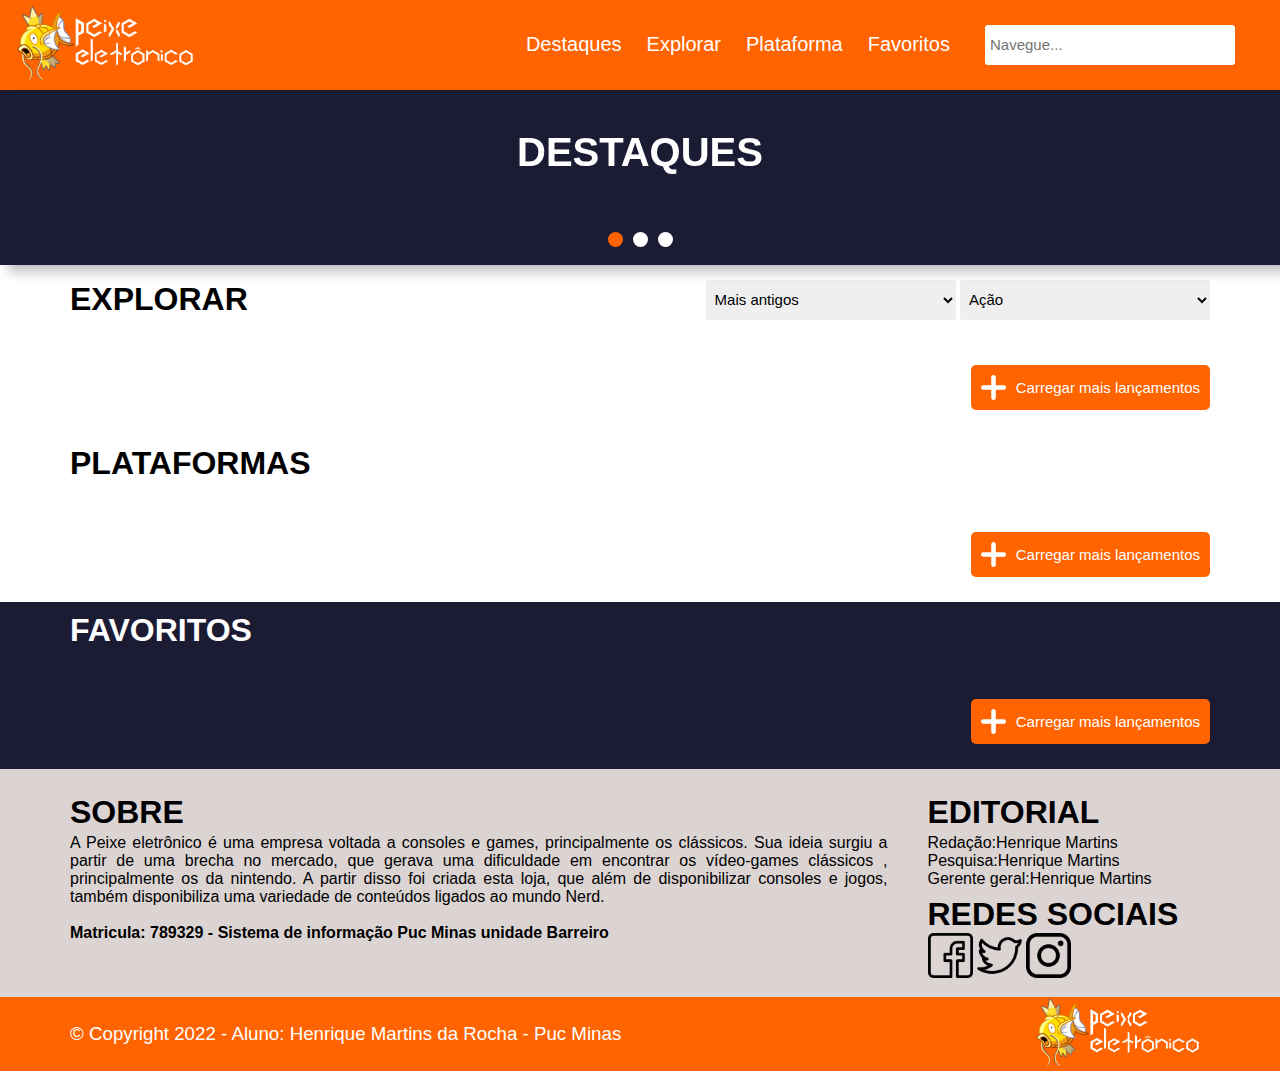
<file: index.html>
<!DOCTYPE html>
<html lang="en">

<head>
    <meta charset="UTF-8">
    <meta http-equiv="X-UA-Compatible" content="IE=edge">
    <meta name="viewport" content="width=device-width, initial-scale=1.0">
    <link rel="stylesheet" href="style.css">
    <script src="index.js"></script>
    <script src="buscar.js"></script>
    <title>Peixe elétrico</title>
</head>

<body onload="CarregarAPI()">
    <header class="header">
        <div class="cabecalho">
            <a href="#"><img src="image/Logo.png" alt="Logomarca"></a>

            <nav class="nav">
                <ul class="menu">
                    <li><a href="#destaques">Destaques</a></li>
                    <li><a href="#trailers">Explorar</a></li>
                    <li><a href="#plataforma">Plataforma</a></li>
                    <li><a href="#publisher">Favoritos</a></li>
                </ul>
                <form action="" method="get">
                    <input autocomplete="off" onclick="ExibirLista()" oninput="Enviarresp()" type="search" list="jogospossiveis" placeholder="Navegue..." id="buscar">
                    <datalist id="jogospossiveis">
                    </datalist>
                    <input type="submit" hidden />
                </form>
            </nav>

        </div>
    </header>

    <section class="section1">
        <div>
            <h1 id="destaques" ">DESTAQUES</h1>
            <ul class="carousel" id="carousel">

            </ul>
            <div class="destaque_navballs">
                <a href="#D1">
                    <div class="destaque_ball destaque_ball1" id="Db1" onclick="navballs1()"></div>
                </a>
                <a href="#D2">
                    <div class="destaque_ball" id="Db2" onclick="navballs2()"></div>
                </a>
                <a href="#D3">
                    <div class="destaque_ball" id="Db3" onclick="navballs3()"></div>
                </a>

            </div>
        </div>
    </section>
    <section class="section2">
        <div class="container_lancamento">
            <div class="jogos-menu">
                <h1 id="trailers">EXPLORAR</h1>
                <div>
                    <select name="Ordenar">
                        <option value="valor1" selected>Mais antigos</option>
                        <option value="valor2">Mais novos</option>
                        <option value="valor3">A a Z</option>
                    </select>

                    <select name="Genero">
                        <option value="valor1" selected> Ação</option>
                        <option value="valor2">Terror</option>
                        <option value="valor3">Arcade</option>
                    </select>
                </div>
            </div>
            <div class="grid_lancamento" id="grid_exp">
            </div>
            <div class="flexbutton">
                <button class="button">
                    <img src="image/mais.png" alt="mais">
                    <p>Carregar mais lançamentos</p>
                </button>
            </div>

        </div>
    </section>
    <section class="section3">
        <div class="container_plataforma">
            <h1 id="titulo">PLATAFORMAS</h1>
            <div class="grid_plataforma" id="plataforma">
            </div>
            <div class="flexbutton">
                <button class="button">
                    <img src="image/mais.png" alt="mais">
                    <p>Carregar mais lançamentos</p>
                </button>
            </div>
        </div>
    </section>
    <section class="section4">
        <div class="container_plataforma" id="publisher">
            <h1 id="titulo">FAVORITOS</h1>
            <div class="grid_plataforma" id="grid_plataforma">

            </div>
            <div class="flexbutton">
                <button class="button">
                    <img src="image/mais.png" alt="mais">
                    <p>Carregar mais lançamentos</p>
                </button>
            </div>
        </div>
    </section>

    <section class="section5">
        <div class="container_sobre">
            <div class="all-pre-footer">
                <div class="sobre">
                    <h1>SOBRE</h1>
                    <p>A Peixe eletrônico é uma empresa voltada a consoles e games, principalmente os clássicos. Sua
                        ideia surgiu a partir de uma brecha no mercado, que gerava uma dificuldade em encontrar os
                        vídeo-games clássicos
                        , principalmente os da nintendo. A partir disso foi criada esta loja, que além de
                        disponibilizar
                        consoles e jogos, também disponibiliza uma variedade de conteúdos ligados ao mundo Nerd.
                        <br><br>
                        <b> Matricula: 789329 - Sistema de informação Puc Minas unidade Barreiro </b>          
                        
                    </p>

                </div>
                <div class="right-group">
                    <div>
                        <div class="editorial">
                            <h1>EDITORIAL</h1>
                            <ul>
                                <li>Redação:Henrique Martins</li>
                                <li>Pesquisa:Henrique Martins</li>
                                <li>Gerente geral:Henrique Martins</li>
                            </ul>

                        </div>
                        <div class="redes">
                            <h1>REDES SOCIAIS</h1>
                            <img src="image/facebook.png" alt="facebook">
                            <img src="image/twitter.png" alt="Twitter">
                            <img src="image/instagram.png" alt="Instagram">
                        </div>
                    </div>
                </div>
            </div>
        </div>
    </section>






    <footer class="footer">
        <div class="copyright">
            <h3>© Copyright 2022 - Aluno: Henrique Martins da Rocha - Puc Minas</h3>

        </div>
        <div class="flogo">
            <img src="image/Logo.png" alt="Logomarca">

        </div>


    </footer>

</body>

</html>
</file>
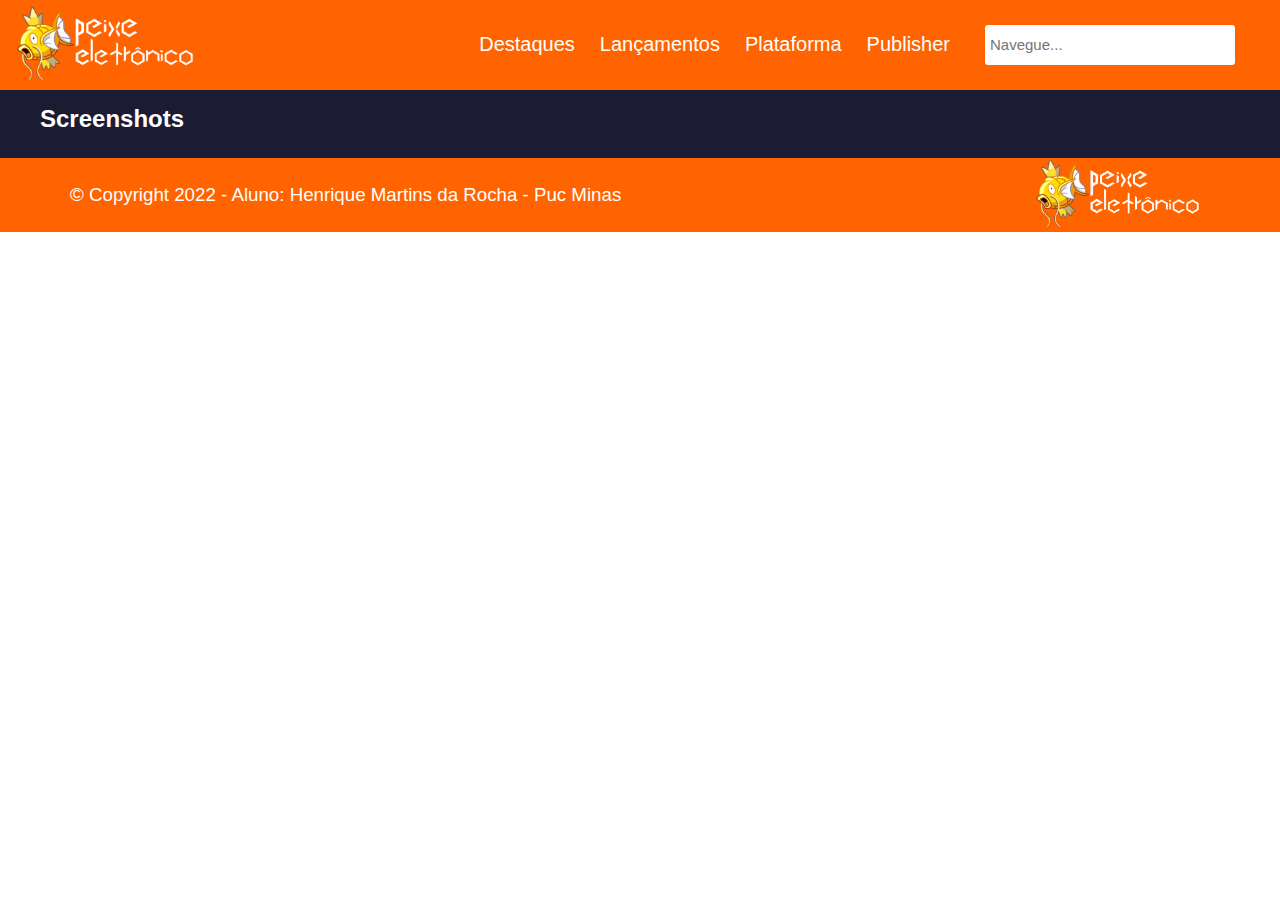
<file: detalhes.html>
<!DOCTYPE html>
<html lang="en">

<head>
    <meta charset="UTF-8">
    <meta http-equiv="X-UA-Compatible" content="IE=edge">
    <meta name="viewport" content="width=device-width, initial-scale=1.0">
    <title>Document</title>
    <link rel="stylesheet" href="style.css">
    <script src="index.js"></script>
    <script src="buscar.js"></script>
</head>

<body onload="ExibirJogo_detalhes(window.location.search)">
    <header class="header">
        <div class="cabecalho">
            <a href="index.html"><img src="image/Logo.png" alt="Logomarca"></a>

            <nav class="nav">
                <ul class="menu">
                    <li><a href="index.html#destaques">Destaques</a></li>
                    <li><a href="index.html#trailers">Lançamentos</a></li>
                    <li><a href="index.html#plataforma">Plataforma</a></li>
                    <li><a href="index.html#publisher">Publisher</a></li>
                </ul>
                <form action="" method="get">
                    <input autocomplete="off" onclick="ExibirLista()" oninput="Enviarresp()" type="search" list="jogospossiveis" placeholder="Navegue..." id="buscar">
                    <datalist id="jogospossiveis">
                    </datalist>
                    <input type="submit" hidden />
                </form>
            </nav>

        </div>
    </header>
    <section class="sec_detalhes1" id="sec_detalhes1">
       
    </section>
    <section class="sec_detalhes2">
        <div class="detalhes_container">
            <h2>Screenshots</h2>
            <div class="grid_images_detalhes" id="grid_images_detalhes">
            </div>
        </div>
    </section>


    <footer class="footer">
        <div class="copyright">
            <h3>© Copyright 2022 - Aluno: Henrique Martins da Rocha - Puc Minas</h3>

        </div>
        <div class="flogo">
            <img src="image/Logo.png" alt="Logomarca">

        </div>


    </footer>

</body>

</html>
</file>
<file: style.css>
* {
    border: 0px;
    padding: 0px;
    margin: 0px;
    box-sizing: border-box;
    font-family: Verdana, Geneva, Tahoma, sans-serif;

}

body {
    overflow-x: hidden;

}


.header {
    padding: 5px;
    background-color: #ff6400;
    height: auto;
}

.cabecalho {
    width: 100vw;
    display: flex;
    align-items: center;
    justify-content: space-between;
}

.cabecalho img {
    width: 200px;
}

.nav {
    display: flex;
    justify-content: space-between;
    align-items: center;

}

.menu {
    display: flex;

    flex-wrap: wrap;
    justify-content: space-around;
    align-items: center;
    list-style: none;
}

.menu li {
    margin-left: 25px;
    align-items: center;
}


.menu a {
    text-decoration: none;
    color: #FFFFFF;
    font-size: 20px;
}

#buscar {
    margin-right: 50px;
    margin-left: 35px;
    float: right;
    width: 250px;
    height: 40px;
    border-radius: 3px;
    padding: 5px;
    font-size: 15px;
}

.section1 {
    background-color: #1c1b34;
    color: #FFFFFF;
    filter: drop-shadow(8px 7px 6px rgba(0, 0, 0, 0.247));
}

#destaques {
    text-align: center;
    padding-top: 40px;
    padding-bottom: 0px;
    font-size: 40px;
}

.carousel {
    display: flex;
    overflow-x: hidden;
    scroll-snap-type: x mandatory;
    scroll-behavior: smooth;
    scroll-margin: 0px;
    padding-bottom: 20px;
    padding-top: 20px;
}


.carousel_videotexto {
    display: flex;
    align-items: center;
    width: fit-content;
    flex-shrink: 0;
    scroll-snap-align: start;
}

.carousel_conteudo {
    padding-left: 5px;
    align-items: flex-start;
}

.carousel_video {
    display: flex;
    float: left;
    width: 45vw;
    height: 60vh;
    margin: 20px;
    border-color: #ff6400;
    border-style: solid;
    border-width: 3px;
    border-radius: 5px;

}

.carousel_video iframe {
    width: 100%;
    height: 100%;

}

.texto-destaque {
    padding: 20px;

}

.texto-destaque h1 {
    font-size: 25px;
    margin-bottom: 10px;
}

.texto-destaque p {
    font-size: 20px;
    text-align: justify;
    margin-bottom: 6px;
}


.destaque_navballs {

    display: flex;
    align-items: center;
    justify-content: center;
    height: 50px;
}

.destaque_navballs a {
    border-radius: 100%;
}

.destaque_ball {
    background-color: #ffffff;
    width: 15px;
    height: 15px;
    border-radius: 50%;
    margin: 0px 5px;
}

.destaque_ball1 {
    background-color: #ff6400;
}

.destaque_ball:active {
    background-color: #ff6400;
}

.destaque_ball:visited {
    background-color: #ff6400;
}

.container_lancamento {
    margin: 0 auto;
    padding: 0px 70px;
    max-width: 1320px;
}

.jogos-menu {
    margin-top: 15px;
    margin-bottom: 20px;
    display: flex;
    justify-content: space-between;
    align-items: center;
    flex-wrap: wrap;
}

.jogos-menu select {

    margin-right: 0px;
    margin-left: 0px;
    width: 250px;
    height: 40px;
    border-radius: 3px;
    padding: 5px;
    font-size: 15px;

}

.grid_lancamento {
    display: grid;
    grid-template-columns: 1fr 1fr 1fr 1fr;
    gap: 35px;
}

.grid_lancamento iframe {
    width: 100%;
}
.grid_lancamento img{
    width: 100%;
    height: 20vh;
}

.grid_lancamento h1 {
    margin-bottom: 7px;
}

.grid_lancamento a {
    text-decoration: none;
    color: black;
}

.flexbutton {
    display: flex;
    justify-content: end;
}

.button {
    display: flex;
    border-radius: 5px;
    color: white;
    background-color: #ff6400;
    border: 0;
    padding: 10px;
    margin: 25px 0;
    align-items: center;
    gap: 10px;
}

.button img {
    display: flex;
    width: 25px;
}

.button p {
    display: flex;
    font-size: 15px;
}

.container_plataforma {
    margin: 0 auto;
    padding: 0px 70px;
    max-width: 1320px;
}

.grid_plataforma {
    display: grid;
    grid-template-columns: 1fr 1fr 1fr;
    gap: 30px;
}

.grid_plataforma h1 {
    margin-bottom: 10px;
}

.grid_plataforma img {
    width: 100%;
    height: 35vh;
}

.grid_plataforma ul {
    padding: 3px 6px;
    font-size: 21px;
}


.grid_plataforma li {
    list-style: none;
    font-size: 18px;
    margin-top: 9px;
}

.grid_plataforma a {
    padding: 0px 6px;
    text-decoration: none;
    color: black;
}

#titulo {
    margin-bottom: 25px;
    padding-top: 10px;
}

.section4 {

    background-color: #1c1b34;
    width: 100vw;
    color: #FFFFFF;
}

.section4 a {
    color: #FFFFFF;
}

.section5 {
    background-color: #DBD4D3;
}

.container_sobre {
    margin: 0 auto;
    padding: 0px 70px;
    max-width: 1320px;
}

.all-pre-footer {
    padding: 15px 0px;
    display: grid;
    grid-template-columns: 3fr 1fr;
    gap: 10px;
    align-items: baseline;
}

.sobre {
    padding: 10px 30px 0px 0px;
}

.sobre h1 {
    margin-bottom: 3px;
}

.sobre p {
    text-align: justify;
}

.right-group {
    display: flexbox;
    flex-direction: row-reverse;
}

.right-group li {
    list-style: none;
}

.editorial h1 {
    margin-bottom: 3px;
}

.redes {

    margin-top: 8px;
}

.redes img {
    height: 45px;
}



.footer {
    background-color: #ff6400;
    display: flex;
    align-items: center;
    justify-content: space-between;
    color: #ffffff;
    padding: 0 70px;
    max-height: 75px;
    border: 0 auto;
}

.footer h3 {
    font-weight: 100;
}

.flogo {

    height: 100%;
}

.flogo img {
    height: 70px;
}


@media screen and (max-width: 970px) {
    .grid_lancamento {
        grid-template-columns: 1fr 1fr;
    }

}


@media screen and (max-width: 770px) {
    .grid_plataforma {
        grid-template-columns: 1fr;
    }

    .grid_plataforma img {
        height: 60vh;
    }

    .carousel_video {
        float: none;
    }

    .carousel_video {
        width: 90%;
    }

    .cabecalho {
        flex-direction: column;
    }
}

@media screen and (max-width: 600px) {

    .grid_lancamento {
        grid-template-columns: 1fr;

    }
}

@media screen and (max-width: 570px) {

    .all-pre-footer{

        grid-template-columns: 1fr;
    }

    .footer{
        display: flex;
        max-height: 200px;
        flex-wrap: wrap;
    }

    .flogo{
        align-items: center;
        align-content: center;
    }

}



/*CSS style para a pagina html Detalhes*/

.titulo_detalhes {
    display: flex;
    align-items: center;
    justify-content: center;
    margin-top: 20px;
}


.detalhes_foco{

    display: grid;
    grid-template-columns: 4fr 3fr;
    align-items: center;
    padding: 20px;
}

.imagem_principal_detalhes{

    width: 50vw;
    height: 55vh;
}

.imagem_principal_detalhes img{
    width: 100%;
    height: 100%;
    border-radius: 5px;
    border-color: #ff6400;
    border-style: solid;
    border-width: 3px;
}

.texto-detalhe{
    font-size: 20px;
    text-align: justify;
}

.texto-detalhe p{
    margin-bottom: 15px;
}

.sec_detalhes2{
    width: 100vw;
    background-color: #1c1b34;
    height: auto;
    padding: 15px 0px;
}

.detalhes_container{

    padding: 0px 40px;
}

.detalhes_container h2{
    color: #FFFFFF;
    margin-bottom: 10px;
}

.grid_images_detalhes{
    display: grid;
    grid-template-columns: 1fr 1fr 1fr 1fr;
    justify-content: center;
    align-items: center;
    gap: 15px;
}

.grid_images_detalhes img{
    width: 20vw;
    height: 16vw;
    border-radius: 4px;
    border-width: 1px;
    border-color: #FFFFFF;
    border-style: solid;
}

@media screen and (max-width: 625px) {

    .detalhes_foco{
        grid-template-columns: 1fr;
    }

    .imagem_principal_detalhes{

        width: auto;
        height: 45vh;
        
    }
}
</file>
